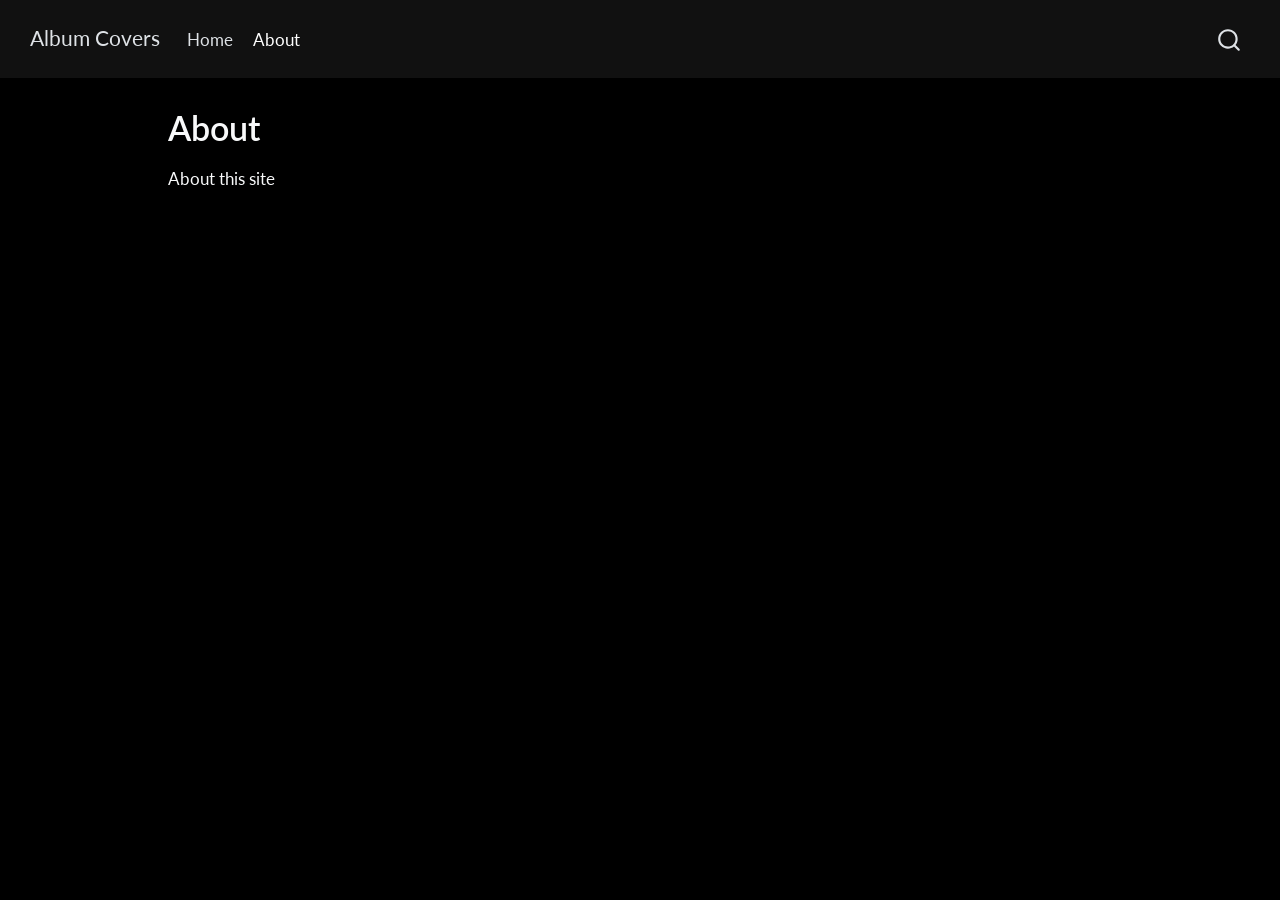
<file: about.html>
<!DOCTYPE html>
<html xmlns="http://www.w3.org/1999/xhtml" lang="en" xml:lang="en"><head>

<meta charset="utf-8">
<meta name="generator" content="quarto-1.10.18">

<meta name="viewport" content="width=device-width, initial-scale=1.0, user-scalable=yes">


<title>About – Album Covers</title>
<style>
/* Default styles provided by pandoc.
** See https://pandoc.org/MANUAL.html#variables-for-html for config info.
*/
span.smallcaps{font-variant: small-caps;}
div.columns{display: flex; gap: 1.5em;}
div.column{flex: auto;}
@media screen {
div.columns{gap: min(4vw, 1.5em);}
div.column{overflow-x: auto;}
}
div.hanging-indent{margin-left: 1.5em; text-indent: -1.5em;}
ul.task-list{list-style: none;}
ul.task-list li input[type="checkbox"] {
  width: 0.8em;
  margin: 0 0.8em 0.2em -1em; /* quarto-specific, see https://github.com/quarto-dev/quarto-cli/issues/4556 */ 
  vertical-align: middle;
}
</style>


<script src="site_libs/quarto-nav/quarto-nav.js"></script>
<script src="site_libs/quarto-nav/headroom.min.js"></script>
<script src="site_libs/clipboard/clipboard.min.js"></script>
<script src="site_libs/quarto-search/autocomplete.umd.js"></script>
<script src="site_libs/quarto-search/fuse.min.js"></script>
<script src="site_libs/quarto-search/quarto-search.js"></script>
<meta name="quarto:offset" content="./">
<script src="site_libs/quarto-html/quarto.js" type="module"></script>
<script src="site_libs/quarto-html/tabsets/tabsets.js" type="module"></script>
<script src="site_libs/quarto-html/popper.min.js"></script>
<script src="site_libs/quarto-html/tippy.umd.min.js"></script>
<script src="site_libs/quarto-html/anchor.min.js"></script>
<link href="site_libs/quarto-html/tippy.css" rel="stylesheet">
<link href="site_libs/quarto-html/quarto-syntax-highlighting-dark-b85bc7c33db8c58e0ec93c3465666fed.css" rel="stylesheet" id="quarto-text-highlighting-styles">
<script src="site_libs/bootstrap/bootstrap.min.js"></script>
<link href="site_libs/bootstrap/bootstrap-icons.css" rel="stylesheet">
<link href="site_libs/bootstrap/bootstrap-4da8503a74ad68ddb1f8af1e1bff6243.min.css" rel="stylesheet" append-hash="true" id="quarto-bootstrap" data-mode="dark">
<script id="quarto-search-options" type="application/json">{
  "location": "navbar",
  "copy-button": false,
  "collapse-after": 3,
  "panel-placement": "end",
  "type": "overlay",
  "limit": 50,
  "keyboard-shortcut": [
    "f",
    "/",
    "s"
  ],
  "show-item-context": false,
  "language": {
    "search-no-results-text": "No results",
    "search-matching-documents-text": "matching documents",
    "search-copy-link-title": "Copy link to search",
    "search-hide-matches-text": "Hide additional matches",
    "search-more-match-text": "more match in this document",
    "search-more-matches-text": "more matches in this document",
    "search-clear-button-title": "Clear",
    "search-text-placeholder": "",
    "search-detached-cancel-button-title": "Cancel",
    "search-submit-button-title": "Submit",
    "search-label": "Search"
  }
}</script>


<link rel="stylesheet" href="styles.css">
</head>

<body class="nav-fixed quarto-light">

<div id="quarto-search-results"></div>
  <header id="quarto-header" class="headroom fixed-top">
    <nav class="navbar navbar-expand-lg " data-bs-theme="dark">
      <div class="navbar-container container-fluid">
      <div class="navbar-brand-container mx-auto">
    <a class="navbar-brand" href="./index.html">
    <span class="navbar-title">Album Covers</span>
    </a>
  </div>
            <div id="quarto-search" class="" title="Search"></div>
          <button class="navbar-toggler" type="button" data-bs-toggle="collapse" data-bs-target="#navbarCollapse" aria-controls="navbarCollapse" role="menu" aria-expanded="false" aria-label="Toggle navigation" onclick="if (window.quartoToggleHeadroom) { window.quartoToggleHeadroom(); }">
  <span class="navbar-toggler-icon"></span>
</button>
          <div class="collapse navbar-collapse" id="navbarCollapse">
            <ul class="navbar-nav navbar-nav-scroll me-auto">
  <li class="nav-item">
    <a class="nav-link" href="./index.html"> 
<span class="menu-text">Home</span></a>
  </li>  
  <li class="nav-item">
    <a class="nav-link active" href="./about.html" aria-current="page"> 
<span class="menu-text">About</span></a>
  </li>  
</ul>
          </div> <!-- /navcollapse -->
            <div class="quarto-navbar-tools">
</div>
      </div> <!-- /container-fluid -->
    </nav>
</header>
<!-- content -->
<div id="quarto-content" class="quarto-container page-columns page-rows-contents page-layout-article page-navbar">
<!-- sidebar -->
<!-- margin-sidebar -->
    <div id="quarto-margin-sidebar" class="sidebar margin-sidebar zindex-bottom">
        
    </div>
<!-- main -->
<main class="content" id="quarto-document-content">

<header id="title-block-header" class="quarto-title-block default">
<div class="quarto-title">
<h1 class="title">About</h1>
</div>



<div class="quarto-title-meta">

    
  
    
  </div>
  


</header>


<p>About this site</p>



</main> <!-- /main -->
<script id="quarto-html-after-body" type="application/javascript">
  window.document.addEventListener("DOMContentLoaded", function (event) {
    const icon = "";
    const anchorJS = new window.AnchorJS();
    anchorJS.options = {
      placement: 'right',
      icon: icon
    };
    anchorJS.add('.anchored');
    const isCodeAnnotation = (el) => {
      for (const clz of el.classList) {
        if (clz.startsWith('code-annotation-')) {                     
          return true;
        }
      }
      return false;
    }
    const onCopySuccess = function(e) {
      // button target
      const button = e.trigger;
      // don't keep focus
      button.blur();
      // flash "checked"
      button.classList.add('code-copy-button-checked');
      var currentTitle = button.getAttribute("title");
      button.setAttribute("title", "Copied!");
      let tooltip;
      if (window.bootstrap) {
        button.setAttribute("data-bs-toggle", "tooltip");
        button.setAttribute("data-bs-placement", "left");
        button.setAttribute("data-bs-title", "Copied!");
        tooltip = new bootstrap.Tooltip(button, 
          { trigger: "manual", 
            customClass: "code-copy-button-tooltip",
            offset: [0, -8]});
        tooltip.show();    
      }
      setTimeout(function() {
        if (tooltip) {
          tooltip.hide();
          button.removeAttribute("data-bs-title");
          button.removeAttribute("data-bs-toggle");
          button.removeAttribute("data-bs-placement");
        }
        button.setAttribute("title", currentTitle);
        button.classList.remove('code-copy-button-checked');
      }, 1000);
      // clear code selection
      e.clearSelection();
    }
    const getTextToCopy = function(trigger) {
      const outerScaffold = trigger.parentElement.cloneNode(true);
      const codeEl = outerScaffold.querySelector('code');
      for (const childEl of codeEl.children) {
        if (isCodeAnnotation(childEl)) {
          childEl.remove();
        }
      }
      return codeEl.innerText;
    }
    const clipboard = new window.ClipboardJS('.code-copy-button:not([data-in-quarto-modal])', {
      text: getTextToCopy
    });
    clipboard.on('success', onCopySuccess);
    if (window.document.getElementById('quarto-embedded-source-code-modal')) {
      const clipboardModal = new window.ClipboardJS('.code-copy-button[data-in-quarto-modal]', {
        text: getTextToCopy,
        container: window.document.getElementById('quarto-embedded-source-code-modal')
      });
      clipboardModal.on('success', onCopySuccess);
    }
      var localhostRegex = new RegExp(/^(?:http|https):\/\/localhost\:?[0-9]*\//);
      var mailtoRegex = new RegExp(/^mailto:/);
        var filterRegex = new RegExp("https:\/\/DndT1\.github\.io\/albums\/");
      var isInternal = (href) => {
          return filterRegex.test(href) || localhostRegex.test(href) || mailtoRegex.test(href);
      }
      // Inspect non-navigation links and adorn them if external
     var links = window.document.querySelectorAll('a[href]:not(.nav-link):not(.navbar-brand):not(.toc-action):not(.sidebar-link):not(.sidebar-item-toggle):not(.pagination-link):not(.no-external):not([aria-hidden]):not(.dropdown-item):not(.quarto-navigation-tool):not(.about-link)');
      for (var i=0; i<links.length; i++) {
        const link = links[i];
        if (!isInternal(link.href)) {
          // undo the damage that might have been done by quarto-nav.js in the case of
          // links that we want to consider external
          if (link.dataset.originalHref !== undefined) {
            link.href = link.dataset.originalHref;
          }
        }
      }
    function tippyHover(el, contentFn, onTriggerFn, onUntriggerFn) {
      const config = {
        allowHTML: true,
        maxWidth: 500,
        delay: 100,
        arrow: false,
        appendTo: function(el) {
            return el.parentElement;
        },
        interactive: true,
        interactiveBorder: 10,
        theme: 'quarto',
        placement: 'bottom-start',
      };
      if (contentFn) {
        config.content = contentFn;
      }
      if (onTriggerFn) {
        config.onTrigger = onTriggerFn;
      }
      if (onUntriggerFn) {
        config.onUntrigger = onUntriggerFn;
      }
      window.tippy(el, config); 
    }
    const noterefs = window.document.querySelectorAll('a[role="doc-noteref"]');
    for (var i=0; i<noterefs.length; i++) {
      const ref = noterefs[i];
      tippyHover(ref, function() {
        // use id or data attribute instead here
        let href = ref.getAttribute('data-footnote-href') || ref.getAttribute('href');
        try { href = new URL(href).hash; } catch {}
        const id = href.replace(/^#\/?/, "");
        const note = window.document.getElementById(id);
        if (note) {
          return note.innerHTML;
        } else {
          return "";
        }
      });
    }
    const xrefs = window.document.querySelectorAll('a.quarto-xref');
    const processXRef = (id, note) => {
      // Strip column container classes
      const stripColumnClz = (el) => {
        el.classList.remove("page-full", "page-columns");
        if (el.children) {
          for (const child of el.children) {
            stripColumnClz(child);
          }
        }
      }
      stripColumnClz(note)
      if (id === null || id.startsWith('sec-')) {
        // Special case sections, only their first couple elements
        const container = document.createElement("div");
        if (note.children && note.children.length > 2) {
          container.appendChild(note.children[0].cloneNode(true));
          for (let i = 1; i < note.children.length; i++) {
            const child = note.children[i];
            if (child.tagName === "P" && child.innerText === "") {
              continue;
            } else {
              container.appendChild(child.cloneNode(true));
              break;
            }
          }
          if (window.Quarto?.typesetMath) {
            window.Quarto.typesetMath(container);
          }
          return container.innerHTML
        } else {
          if (window.Quarto?.typesetMath) {
            window.Quarto.typesetMath(note);
          }
          return note.innerHTML;
        }
      } else {
        // Remove any anchor links if they are present
        const anchorLink = note.querySelector('a.anchorjs-link');
        if (anchorLink) {
          anchorLink.remove();
        }
        if (window.Quarto?.typesetMath) {
          window.Quarto.typesetMath(note);
        }
        if (note.classList.contains("callout")) {
          return note.outerHTML;
        } else {
          return note.innerHTML;
        }
      }
    }
    for (var i=0; i<xrefs.length; i++) {
      const xref = xrefs[i];
      tippyHover(xref, undefined, function(instance) {
        instance.disable();
        let url = xref.getAttribute('href');
        let hash = undefined; 
        if (url.startsWith('#')) {
          hash = url;
        } else {
          try { hash = new URL(url).hash; } catch {}
        }
        if (hash) {
          const id = hash.replace(/^#\/?/, "");
          const note = window.document.getElementById(id);
          if (note !== null) {
            try {
              const html = processXRef(id, note.cloneNode(true));
              instance.setContent(html);
            } finally {
              instance.enable();
              instance.show();
            }
          } else {
            // See if we can fetch this
            fetch(url.split('#')[0])
            .then(res => res.text())
            .then(html => {
              const parser = new DOMParser();
              const htmlDoc = parser.parseFromString(html, "text/html");
              const note = htmlDoc.getElementById(id);
              if (note !== null) {
                const html = processXRef(id, note);
                instance.setContent(html);
              } 
            }).finally(() => {
              instance.enable();
              instance.show();
            });
          }
        } else {
          // See if we can fetch a full url (with no hash to target)
          // This is a special case and we should probably do some content thinning / targeting
          fetch(url)
          .then(res => res.text())
          .then(html => {
            const parser = new DOMParser();
            const htmlDoc = parser.parseFromString(html, "text/html");
            const note = htmlDoc.querySelector('main.content');
            if (note !== null) {
              // This should only happen for chapter cross references
              // (since there is no id in the URL)
              // remove the first header
              if (note.children.length > 0 && note.children[0].tagName === "HEADER") {
                note.children[0].remove();
              }
              const html = processXRef(null, note);
              instance.setContent(html);
            } 
          }).finally(() => {
            instance.enable();
            instance.show();
          });
        }
      }, function(instance) {
      });
    }
        let selectedAnnoteEl;
        const selectorForAnnotation = ( cell, annotation) => {
          let cellAttr = 'data-code-cell="' + cell + '"';
          let lineAttr = 'data-code-annotation="' +  annotation + '"';
          const selector = 'span[' + cellAttr + '][' + lineAttr + ']';
          return selector;
        }
        const selectCodeLines = (annoteEl) => {
          const doc = window.document;
          const targetCell = annoteEl.getAttribute("data-target-cell");
          const targetAnnotation = annoteEl.getAttribute("data-target-annotation");
          const annoteSpan = window.document.querySelector(selectorForAnnotation(targetCell, targetAnnotation));
          const lines = annoteSpan.getAttribute("data-code-lines").split(",");
          const lineIds = lines.map((line) => {
            return targetCell + "-" + line;
          })
          let top = null;
          let height = null;
          let parent = null;
          if (lineIds.length > 0) {
              //compute the position of the single el (top and bottom and make a div)
              const el = window.document.getElementById(lineIds[0]);
              top = el.offsetTop;
              height = el.offsetHeight;
              parent = el.parentElement.parentElement;
            if (lineIds.length > 1) {
              const lastEl = window.document.getElementById(lineIds[lineIds.length - 1]);
              const bottom = lastEl.offsetTop + lastEl.offsetHeight;
              height = bottom - top;
            }
            if (top !== null && height !== null && parent !== null) {
              // cook up a div (if necessary) and position it 
              let div = window.document.getElementById("code-annotation-line-highlight");
              if (div === null) {
                div = window.document.createElement("div");
                div.setAttribute("id", "code-annotation-line-highlight");
                div.style.position = 'absolute';
                parent.appendChild(div);
              }
              div.style.top = top - 2 + "px";
              div.style.height = height + 4 + "px";
              div.style.left = 0;
              let gutterDiv = window.document.getElementById("code-annotation-line-highlight-gutter");
              if (gutterDiv === null) {
                gutterDiv = window.document.createElement("div");
                gutterDiv.setAttribute("id", "code-annotation-line-highlight-gutter");
                gutterDiv.style.position = 'absolute';
                const codeCell = window.document.getElementById(targetCell);
                const gutter = codeCell.querySelector('.code-annotation-gutter');
                gutter.appendChild(gutterDiv);
              }
              gutterDiv.style.top = top - 2 + "px";
              gutterDiv.style.height = height + 4 + "px";
            }
            selectedAnnoteEl = annoteEl;
          }
        };
        const unselectCodeLines = () => {
          const elementsIds = ["code-annotation-line-highlight", "code-annotation-line-highlight-gutter"];
          elementsIds.forEach((elId) => {
            const div = window.document.getElementById(elId);
            if (div) {
              div.remove();
            }
          });
          selectedAnnoteEl = undefined;
        };
          // Handle positioning of the toggle
      window.addEventListener(
        "resize",
        throttle(() => {
          elRect = undefined;
          if (selectedAnnoteEl) {
            selectCodeLines(selectedAnnoteEl);
          }
        }, 10)
      );
      function throttle(fn, ms) {
      let throttle = false;
      let timer;
        return (...args) => {
          if(!throttle) { // first call gets through
              fn.apply(this, args);
              throttle = true;
          } else { // all the others get throttled
              if(timer) clearTimeout(timer); // cancel #2
              timer = setTimeout(() => {
                fn.apply(this, args);
                timer = throttle = false;
              }, ms);
          }
        };
      }
        // Attach click handler to the DT
        const annoteDls = window.document.querySelectorAll('dt[data-target-cell]');
        for (const annoteDlNode of annoteDls) {
          annoteDlNode.addEventListener('click', (event) => {
            const clickedEl = event.target;
            if (clickedEl !== selectedAnnoteEl) {
              unselectCodeLines();
              const activeEl = window.document.querySelector('dt[data-target-cell].code-annotation-active');
              if (activeEl) {
                activeEl.classList.remove('code-annotation-active');
              }
              selectCodeLines(clickedEl);
              clickedEl.classList.add('code-annotation-active');
            } else {
              // Unselect the line
              unselectCodeLines();
              clickedEl.classList.remove('code-annotation-active');
            }
          });
        }
    const findCites = (el) => {
      const parentEl = el.parentElement;
      if (parentEl) {
        const cites = parentEl.dataset.cites;
        if (cites) {
          return {
            el,
            cites: cites.split(' ')
          };
        } else {
          return findCites(el.parentElement)
        }
      } else {
        return undefined;
      }
    };
    var bibliorefs = window.document.querySelectorAll('a[role="doc-biblioref"]');
    for (var i=0; i<bibliorefs.length; i++) {
      const ref = bibliorefs[i];
      const citeInfo = findCites(ref);
      if (citeInfo) {
        tippyHover(citeInfo.el, function() {
          var popup = window.document.createElement('div');
          citeInfo.cites.forEach(function(cite) {
            var citeDiv = window.document.createElement('div');
            citeDiv.classList.add('hanging-indent');
            citeDiv.classList.add('csl-entry');
            var biblioDiv = window.document.getElementById('ref-' + cite);
            if (biblioDiv) {
              citeDiv.innerHTML = biblioDiv.innerHTML;
            }
            popup.appendChild(citeDiv);
          });
          return popup.innerHTML;
        });
      }
    }
  });
  </script>
</div> <!-- /content -->




</body></html>
</file>
<file: site_libs/quarto-html/tippy.css>
.tippy-box[data-animation=fade][data-state=hidden]{opacity:0}[data-tippy-root]{max-width:calc(100vw - 10px)}.tippy-box{position:relative;background-color:#333;color:#fff;border-radius:4px;font-size:14px;line-height:1.4;white-space:normal;outline:0;transition-property:transform,visibility,opacity}.tippy-box[data-placement^=top]>.tippy-arrow{bottom:0}.tippy-box[data-placement^=top]>.tippy-arrow:before{bottom:-7px;left:0;border-width:8px 8px 0;border-top-color:initial;transform-origin:center top}.tippy-box[data-placement^=bottom]>.tippy-arrow{top:0}.tippy-box[data-placement^=bottom]>.tippy-arrow:before{top:-7px;left:0;border-width:0 8px 8px;border-bottom-color:initial;transform-origin:center bottom}.tippy-box[data-placement^=left]>.tippy-arrow{right:0}.tippy-box[data-placement^=left]>.tippy-arrow:before{border-width:8px 0 8px 8px;border-left-color:initial;right:-7px;transform-origin:center left}.tippy-box[data-placement^=right]>.tippy-arrow{left:0}.tippy-box[data-placement^=right]>.tippy-arrow:before{left:-7px;border-width:8px 8px 8px 0;border-right-color:initial;transform-origin:center right}.tippy-box[data-inertia][data-state=visible]{transition-timing-function:cubic-bezier(.54,1.5,.38,1.11)}.tippy-arrow{width:16px;height:16px;color:#333}.tippy-arrow:before{content:"";position:absolute;border-color:transparent;border-style:solid}.tippy-content{position:relative;padding:5px 9px;z-index:1}
</file>
<file: site_libs/quarto-html/quarto-syntax-highlighting-dark-b85bc7c33db8c58e0ec93c3465666fed.css>
/* quarto syntax highlight colors */
:root {
  --quarto-hl-al-color: #f07178;
  --quarto-hl-an-color: #d4d0ab;
  --quarto-hl-at-color: #00e0e0;
  --quarto-hl-bn-color: #d4d0ab;
  --quarto-hl-bu-color: #abe338;
  --quarto-hl-ch-color: #abe338;
  --quarto-hl-co-color: #f8f8f2;
  --quarto-hl-cv-color: #ffd700;
  --quarto-hl-cn-color: #ffd700;
  --quarto-hl-cf-color: #ffa07a;
  --quarto-hl-dt-color: #ffa07a;
  --quarto-hl-dv-color: #d4d0ab;
  --quarto-hl-do-color: #f8f8f2;
  --quarto-hl-er-color: #f07178;
  --quarto-hl-ex-color: #00e0e0;
  --quarto-hl-fl-color: #d4d0ab;
  --quarto-hl-fu-color: #ffa07a;
  --quarto-hl-im-color: #abe338;
  --quarto-hl-in-color: #d4d0ab;
  --quarto-hl-kw-color: #ffa07a;
  --quarto-hl-op-color: #ffa07a;
  --quarto-hl-ot-color: #00e0e0;
  --quarto-hl-pp-color: #dcc6e0;
  --quarto-hl-re-color: #00e0e0;
  --quarto-hl-sc-color: #abe338;
  --quarto-hl-ss-color: #abe338;
  --quarto-hl-st-color: #abe338;
  --quarto-hl-va-color: #00e0e0;
  --quarto-hl-vs-color: #abe338;
  --quarto-hl-wa-color: #dcc6e0;
}

/* other quarto variables */
:root {
  --quarto-font-monospace: SFMono-Regular, Menlo, Monaco, Consolas, "Liberation Mono", "Courier New", monospace;
}

/* syntax highlight based on Pandoc's rules */
pre > code.sourceCode > span {
  color: #f8f8f2;
}

code.sourceCode > span {
  color: #f8f8f2;
}

div.sourceCode,
div.sourceCode pre.sourceCode {
  color: #f8f8f2;
}

/* Normal */
code span {
  color: #f8f8f2;
}

/* Alert */
code span.al {
  color: #f07178;
}

/* Annotation */
code span.an {
  color: #d4d0ab;
}

/* Attribute */
code span.at {
  color: #00e0e0;
}

/* BaseN */
code span.bn {
  color: #d4d0ab;
}

/* BuiltIn */
code span.bu {
  color: #abe338;
}

/* ControlFlow */
code span.cf {
  font-weight: bold;
  color: #ffa07a;
}

/* Char */
code span.ch {
  color: #abe338;
}

/* Constant */
code span.cn {
  color: #ffd700;
}

/* Comment */
code span.co {
  font-style: italic;
  color: #f8f8f2;
}

/* CommentVar */
code span.cv {
  color: #ffd700;
}

/* Documentation */
code span.do {
  color: #f8f8f2;
}

/* DataType */
code span.dt {
  color: #ffa07a;
}

/* DecVal */
code span.dv {
  color: #d4d0ab;
}

/* Error */
code span.er {
  color: #f07178;
  text-decoration: underline;
}

/* Extension */
code span.ex {
  font-weight: bold;
  color: #00e0e0;
}

/* Float */
code span.fl {
  color: #d4d0ab;
}

/* Function */
code span.fu {
  color: #ffa07a;
}

/* Import */
code span.im {
  color: #abe338;
}

/* Information */
code span.in {
  color: #d4d0ab;
}

/* Keyword */
code span.kw {
  font-weight: bold;
  color: #ffa07a;
}

/* Operator */
code span.op {
  color: #ffa07a;
}

/* Other */
code span.ot {
  color: #00e0e0;
}

/* Preprocessor */
code span.pp {
  color: #dcc6e0;
}

/* RegionMarker */
code span.re {
  background-color: #f8f8f2;
  color: #00e0e0;
}

/* SpecialChar */
code span.sc {
  color: #abe338;
}

/* SpecialString */
code span.ss {
  color: #abe338;
}

/* String */
code span.st {
  color: #abe338;
}

/* Variable */
code span.va {
  color: #00e0e0;
}

/* VerbatimString */
code span.vs {
  color: #abe338;
}

/* Warning */
code span.wa {
  color: #dcc6e0;
}

.prevent-inlining {
  content: "</";
}

/*# sourceMappingURL=4ed8f1090dec6531da29ab00902aa718.css.map */
</file>
<file: styles.css>
/* css styles */
body {
  background-color: #000000;
  color: #f8f9fa;
}

.navbar {
  background-color: #111111 !important;
}

/* DataTables dark theme styling */
.dataTables_wrapper,
.dataTables_wrapper .dataTables_info,
.dataTables_wrapper .dataTables_paginate,
.dataTables_wrapper .dataTables_filter,
.dataTables_wrapper .dataTables_length {
  color: #f8f9fa !important;
}

.dataTables_wrapper .dataTables_filter input,
.dataTables_wrapper .dataTables_length select {
  background-color: #1a1a24;
  color: #fff;
  border: 1px solid #8b5cf6;
  border-radius: 6px;
  padding: 6px 10px;
}

/* Colorful Table Headers */
table.dataTable thead th {
  background: linear-gradient(135deg, #4f46e5, #9333ea) !important;
  color: #ffffff !important;
  border-bottom: 2px solid #a855f7 !important;
  font-weight: 700;
  text-transform: uppercase;
  font-size: 0.85rem;
  letter-spacing: 0.05em;
}

/* Row Hover Highlight */
table.dataTable tbody tr:hover {
  background-color: rgba(147, 51, 234, 0.15) !important;
  transition: background-color 0.2s ease;
}

/* Active Pagination Button */
.dataTables_wrapper .dataTables_paginate .paginate_button.current,
.dataTables_wrapper .dataTables_paginate .paginate_button.current:hover {
  background: linear-gradient(135deg, #ec4899, #8b5cf6) !important;
  color: #ffffff !important;
  border: none !important;
  border-radius: 6px !important;
}

.dataTables_wrapper .dataTables_paginate .paginate_button:hover {
  background: #2d2b55 !important;
  color: #fff !important;
  border-radius: 6px;
}

/* Eye-catching Hero Title and Subtitle */
.hero-title {
  font-size: 2.8rem;
  font-weight: 800;
  background: linear-gradient(135deg, #38bdf8, #a855f7, #ec4899);
  -webkit-background-clip: text;
  -webkit-text-fill-color: transparent;
  margin-bottom: 0.25rem;
}

.hero-sub {
  font-size: 1.15rem;
  color: #94a3b8;
  margin-bottom: 1.5rem;
}

/* Interactive Album Cover Hover Zoom */
.album-cover-img {
  border-radius: 8px;
  box-shadow: 0 4px 10px rgba(168, 85, 247, 0.45);
  transition: transform 0.25s cubic-bezier(0.34, 1.56, 0.64, 1), box-shadow 0.25s ease;
  cursor: pointer;
}

.album-cover-img:hover {
  transform: scale(1.6);
  box-shadow: 0 10px 25px rgba(236, 72, 153, 0.75);
  position: relative;
  z-index: 50;
}
</file>
